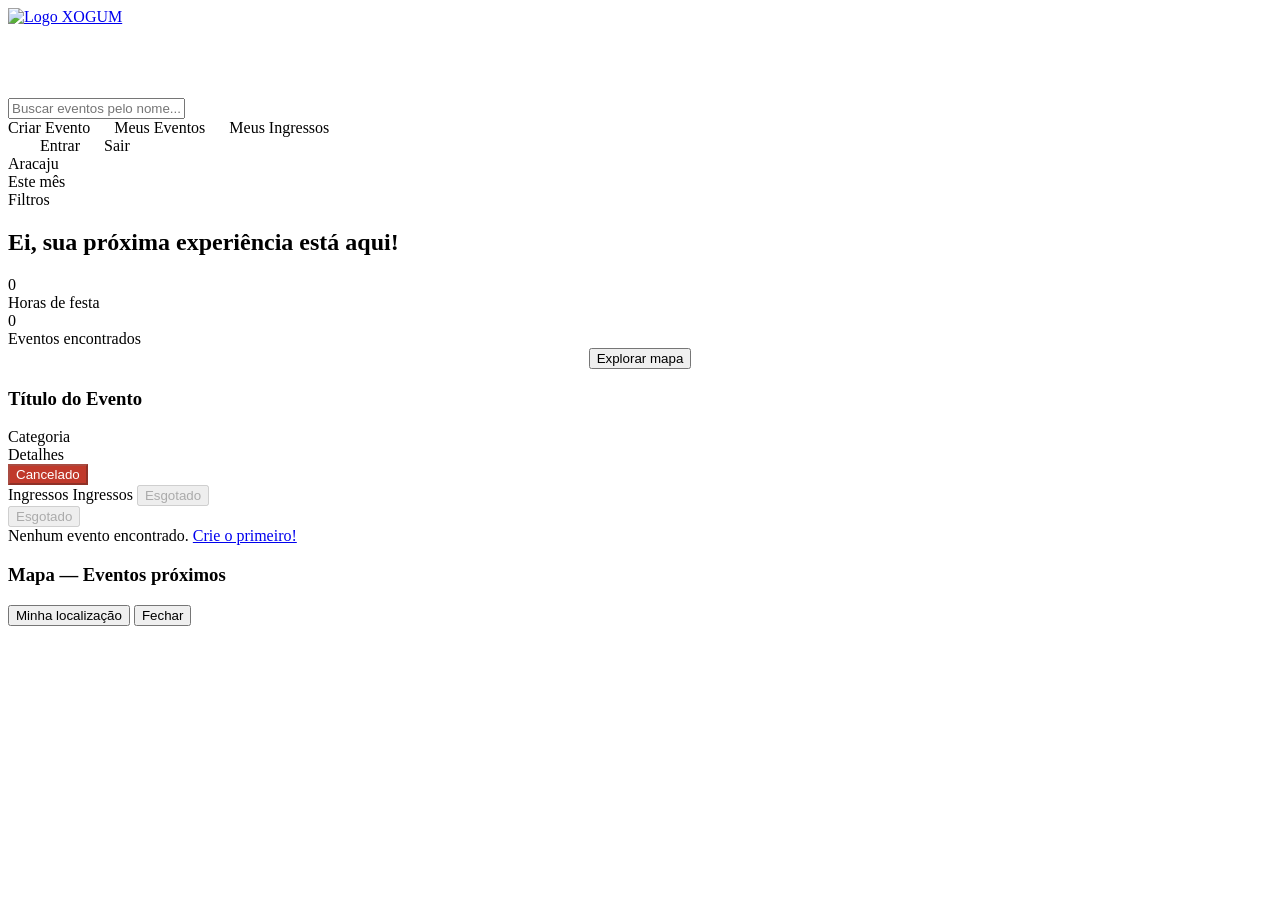
<file: site-de-eventos/src/main/resources/templates/index.html>
<!doctype html>
<html lang="pt-BR" xmlns:th="http://www.thymeleaf.org">

<head>
    <meta charset="utf-8" />
    <meta name="viewport" content="width=device-width, initial-scale=1" />
    <title>Plataforma de Eventos</title>
    <link rel="preconnect" href="https://fonts.googleapis.com">
    <link rel="preconnect" href="https://fonts.gstatic.com" crossorigin>
    <link href="https://fonts.googleapis.com/css2?family=Montserrat:wght@400;600;800&display=swap" rel="stylesheet">
    <link rel="stylesheet" th:href="@{/css/style.css}">
</head>

<body>
    <div class="container">
        <header>
            <div class="brand">
                <a href="/"><img th:src="@{/images/logo.png}" alt="Logo XOGUM"
                        style="height: 90px; display: block;"></a>
            </div>

            <div class="search-container" style="flex-grow: 1;">
                <form action="/" method="GET" class="search">
                    <input id="searchInput" name="q" placeholder="Buscar eventos pelo nome..." autocomplete="off" />
                </form>
            </div>

            <nav class="header-nav" style="display: flex; gap: 1.5rem; align-items: center; white-space: nowrap;">
                <a th:if="${session.usuarioLogado instanceof T(io.github.site_de_eventos.sitedeeventos.model.Organizador)}"
                    href="/eventos/novo" style="color: var(--white); text-decoration: none;">Criar Evento</a>

                <a th:if="${session.usuarioLogado instanceof T(io.github.site_de_eventos.sitedeeventos.model.Organizador)}"
                    href="/meus-eventos-organizados" style="color: var(--white); text-decoration: none;">Meus
                    Eventos</a>

                <a th:if="${session.usuarioLogado != null}" href="/meus-eventos"
                    style="color: var(--white); text-decoration: none;">Meus Ingressos</a>
            </nav>

            <div style="display: flex; align-items: center; gap: 1.5rem; margin-left: 2rem;">
                <div th:if="${session.usuarioLogado == null}">
                    <a href="/login" style="color: var(--white); text-decoration: none;">Entrar</a>
                </div>
                <div th:if="${session.usuarioLogado != null}" style="display: flex; align-items: center; gap: 1.5rem;">
                    <a href="/logout" style="color: var(--white); text-decoration: none;">Sair</a>
                    <div class="profile" th:text="${#strings.substring(session.usuarioLogado.nome, 0, 1)}"></div>
                </div>
            </div>
        </header>
        <div class="controls">
            <div class="chip" id="cityChip">Aracaju</div>
            <div class="chip" id="dateChip">Este mês</div>
            <div class="chip" id="filterChip">Filtros</div>
        </div>

        <section class="hero">
            <div class="left">
                <h2 th:text="|Ei, ${#strings.arraySplit(nomeUsuario, ' ')[0]}, sua próxima experiência está aqui!|">Ei,
                    sua próxima experiência está
                    aqui!</h2>
                <div class="stats">
                    <div class="stat">
                        <div class="big">0</div>
                        <div class="small">Horas de festa</div>
                    </div>
                    <div class="stat">
                        <div class="big" id="eventsCount" th:text="${eventos.size()}">0</div>
                        <div class="small">Eventos encontrados</div>
                    </div>
                </div>
            </div>
            <div class="right" style="min-width:120px;display:flex;align-items:center;justify-content:center">
                <a href="/mapa" style="color: var(--white); text-decoration: none;"><button id="mapBtn"
                        class="btn-accent">Explorar mapa</button></a>
            </div>
        </section>

        <main>
            <div id="events" class="events">
                <div class="card" th:each="evento : ${eventos}">
                    <div class="thumb"
                        th:style="'background-image: url(' + (${evento.imageUrl != null and not #strings.isEmpty(evento.imageUrl)} ? ${evento.imageUrl} : 'https://source.unsplash.com/random/400x200/?party,concert') + ');'">
                    </div>
                    <div class="body">
                        <h3 th:text="${evento.nomeEvento}">Título do Evento</h3>
                        <div class="meta">
                            <span th:text="'📅 ' + ${#temporals.format(evento.dataEvento, 'dd MMM, HH:mm')}"></span>
                            <span th:text="'📍 ' + ${evento.local}"></span>
                        </div>
                        <div class="tags">
                            <div class="tag" th:text="${evento.categoria}">Categoria</div>
                        </div>
                        <div class="card-actions">
                            <a th:href="@{/evento/{id}(id=${evento.idEvento})}" class="btn-muted"
                                style="text-decoration: none;">Detalhes</a>

                            <th:block th:switch="${evento.status}">
                                <div th:case="'CANCELADO'">
                                    <button class="btn-muted" disabled
                                        style="cursor: not-allowed; background-color: #c0392b; color: white;">Cancelado</button>
                                </div>

                                <div th:case="'ATIVO'">
                                    <th:block th:if="${evento.ingressosDisponiveis > 0}">
                                        <a th:if="${session.usuarioLogado != null}"
                                           th:href="@{/pedidos/evento/{id}(id=${evento.idEvento})}"
                                           class="btn-accent" style="text-decoration: none;">Ingressos</a>
                                
                                        <a th:if="${session.usuarioLogado == null}"
                                           th:href="@{/login}"
                                           class="btn-accent" style="text-decoration: none;">Ingressos</a>
                                    </th:block>
                                    
                                    <button th:if="${evento.ingressosDisponiveis <= 0}" class="btn-muted" disabled style="cursor: not-allowed;">Esgotado</button>
                                </div>
                            </th:block>
                        </div>
                        <div th:if="${evento.ingressosDisponiveis <= 0}">
                            <button class="btn-muted" disabled style="cursor: not-allowed;">Esgotado</button>
                        </div>
                    </div>
                </div>
            </div>
            <div class="empty-card" th:if="${eventos.isEmpty()}">
                Nenhum evento encontrado. <a href="/eventos/novo">Crie o primeiro!</a>
            </div>
    </div>
    </main>
    </div>

    <div id="mapModal" class="modal" aria-hidden="true">
        <div class="sheet map-sheet" role="dialog">
            <div class="map-header">
                <h3>Mapa — Eventos próximos</h3>
                <div>
                    <button id="locateBtn" class="btn-muted">Minha localização</button>
                    <button id="closeMap" class="btn-muted">Fechar</button>
                </div>
            </div>
            <div id="map" class="map"></div>
        </div>
    </div>
</body>


</html>
</file>
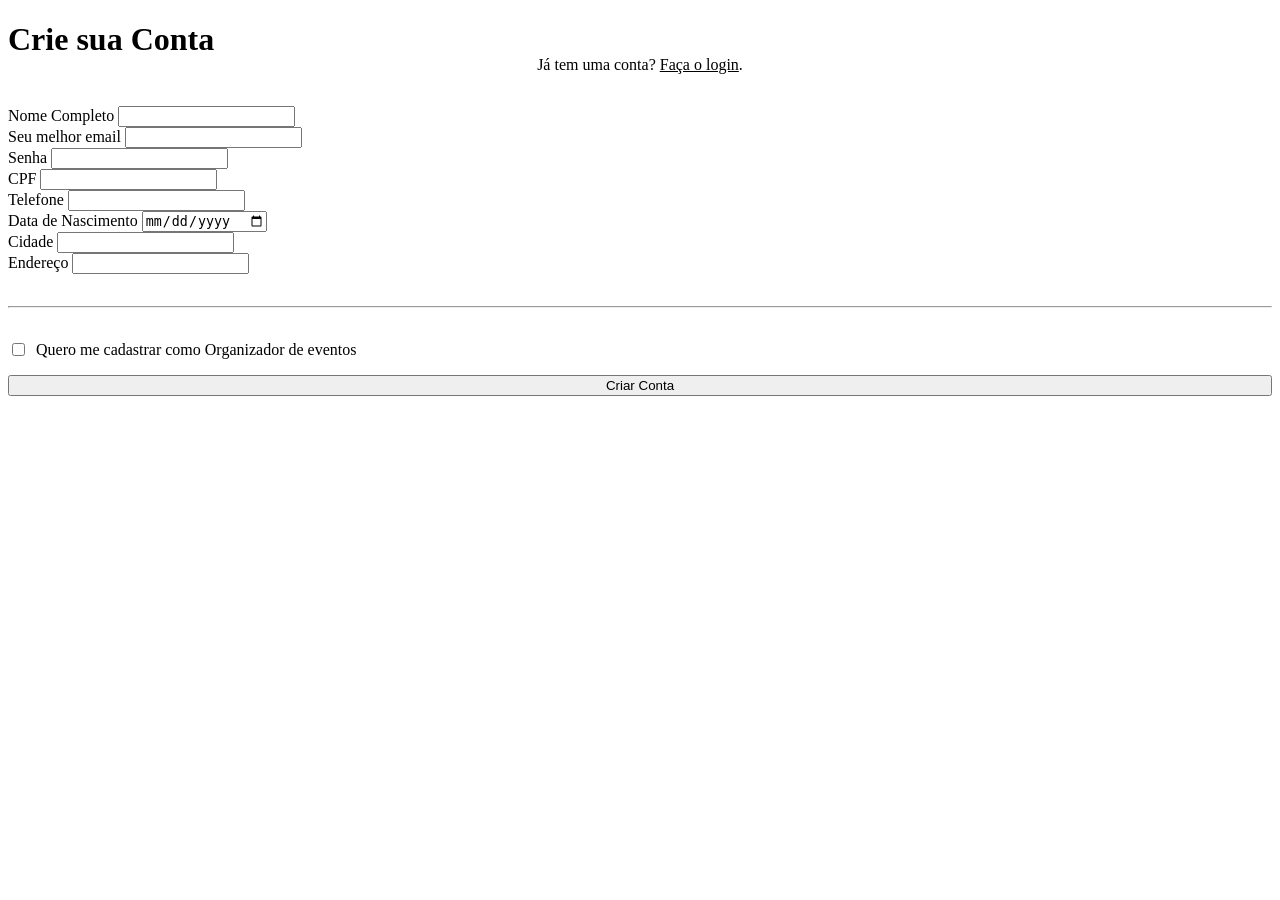
<file: site-de-eventos/src/main/resources/templates/cadastro.html>
<!DOCTYPE html>
<html lang="pt-BR" xmlns:th="http://www.thymeleaf.org">

<head>
    <meta charset="UTF-8">
    <title>Cadastre-se</title>
    <link rel="stylesheet" th:href="@{/css/style.css}">
</head>

<body>
    <div class="form-page-container">
        <h1>Crie sua Conta</h1>
        <p class="muted" style="text-align: center; margin-top: -1.5rem; margin-bottom: 2rem;">
            Já tem uma conta? <a href="/login" style="color: var(--accent);">Faça o login</a>.
        </p>

        <div th:if="${erro}" style="color: #e74c3c; text-align: center; margin-bottom: 1rem;" th:text="${erro}"></div>

        <form action="/cadastro" method="POST">
            <div class="form-group">
                <label for="nome">Nome Completo</label>
                <input type="text" id="nome" name="nome" required minlength="3">
            </div>
            <div class="form-group">
                <label for="email">Seu melhor email</label>
                <input type="email" id="email" name="email" required>
            </div>
            <div class="form-group">
                <label for="senha">Senha</label>
                <input type="password" id="senha" name="senha" required minlength="6">
            </div>
            <div class="form-group">
                <label for="cpf">CPF</label>
                <input type="text" id="cpf" name="cpf" pattern="\d{3}\.\d{3}\.\d{3}-\d{2}" title="Digite um CPF no formato: XXX.XXX.XXX-XX">
            </div>
            <div class="form-group">
                <label for="telefone">Telefone</label>
                 <input type="tel" id="telefone" name="telefone" title="Digite um telefone no formato: (XX) XXXXX-XXXX">
            </div>
            <div class="form-group">
                <label for="dataNascimento">Data de Nascimento</label>
                <input type="date" id="dataNascimento" name="dataNascimento" th:max="${dataMaxima}">
            </div>
            <div class="form-group">
                <label for="cidade">Cidade</label>
                <input type="text" id="cidade" name="cidade">
            </div>
            <div class="form-group">
                <label for="endereco">Endereço</label>
                <input type="text" id="endereco" name="endereco">
            </div>

            <hr style="border-color: var(--border); margin: 2rem 0;">

            <div class="form-group" style="display: flex; align-items: center; gap: 0.5rem;">
                <input type="checkbox" id="isOrganizador" name="isOrganizador" value="true" style="width: auto;"
                    onchange="toggleOrganizadorFields()">
                <label for="isOrganizador" style="margin: 0;">Quero me cadastrar como Organizador de eventos</label>
            </div>

            <div id="organizadorFields" style="display: none;">
                <div class="form-group">
                    <label for="cnpj">CNPJ</label>
                    <input type="text" id="cnpj" name="cnpj" pattern="\d{2}\.\d{3}\.\d{3}/\d{4}-\d{2}" title="Digite um CNPJ no formato: XX.XXX.XXX/XXXX-XX">
                </div>
                <div class="form-group">
                    <label for="contaBancaria">Conta Bancária (para recebimento)</label>
                    <input type="text" id="contaBancaria" name="contaBancaria">
                </div>
            </div>

            <button type="submit" class="btn-accent" style="width:100%; margin-top: 1rem;">
                Criar Conta
            </button>
        </form>
    </div>

    <script>
        function toggleOrganizadorFields() {
            const checkbox = document.getElementById('isOrganizador');
            const organizadorFields = document.getElementById('organizadorFields');
            const cnpjInput = document.getElementById('cnpj');
            const contaBancariaInput = document.getElementById('contaBancaria');

            if (checkbox.checked) {
                organizadorFields.style.display = 'block';
                cnpjInput.required = true;
                contaBancariaInput.required = true;
            } else {
                organizadorFields.style.display = 'none';
                cnpjInput.required = false;
                contaBancariaInput.required = false;
                cnpjInput.value = '';
                contaBancariaInput.value = '';
            }
        }
    </script>
</body>

</html>
</file>
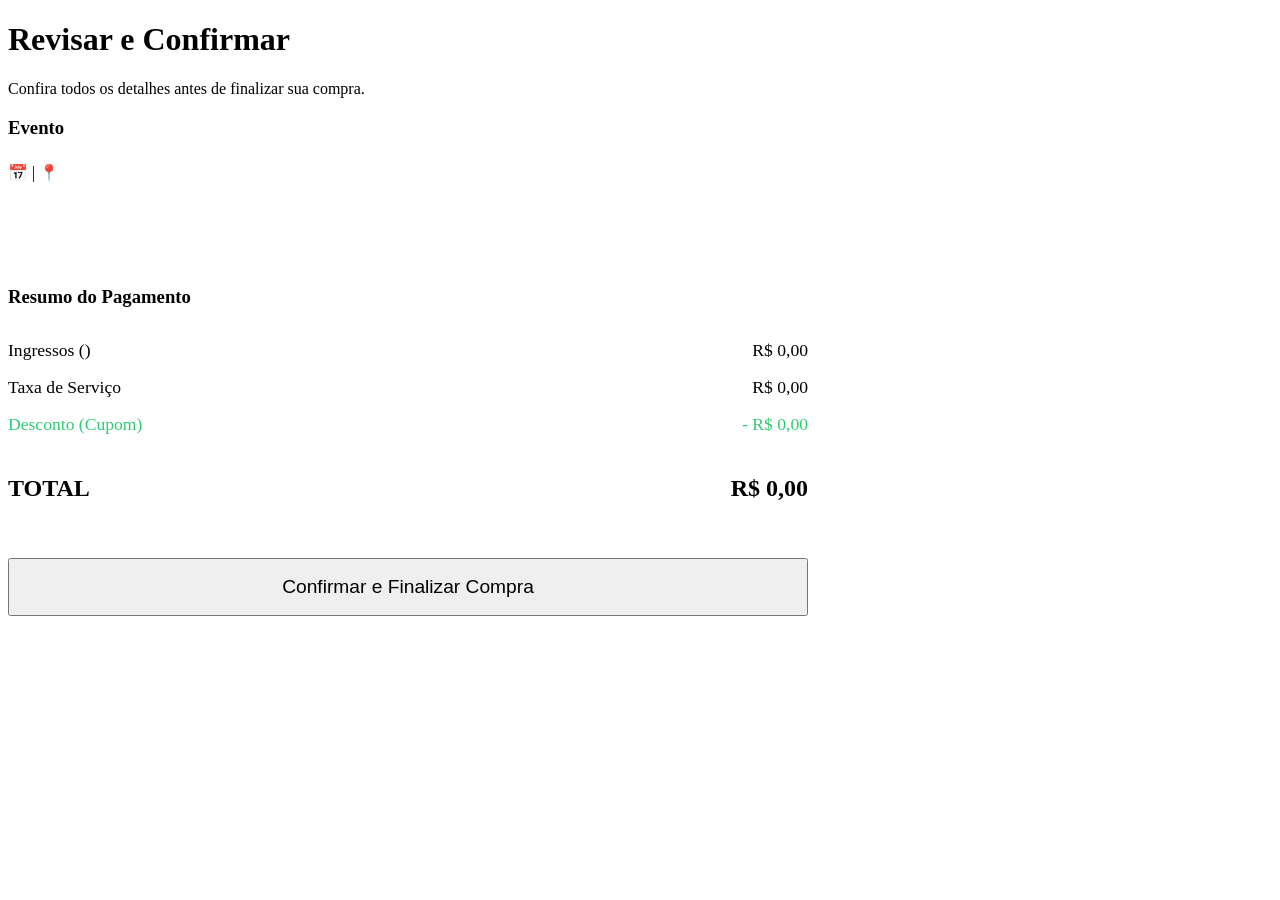
<file: site-de-eventos/src/main/resources/templates/confirmacao-pedido.html>
<!DOCTYPE html>
<html lang="pt-BR" xmlns:th="http://www.thymeleaf.org">
<head>
    <meta charset="UTF-8">
    <title>Revisar e Confirmar Compra</title>
    <link rel="stylesheet" th:href="@{/css/style.css}">
    <style>
        .resumo-bloco { margin-bottom: 2rem; }
        .resumo-bloco h3 { border-bottom: 2px solid var(--accent); padding-bottom: 0.5rem; margin-bottom: 1rem; }
        .resumo-linha { display: flex; justify-content: space-between; padding: 0.5rem 0; font-size: 1.1em; }
        .resumo-total { font-size: 1.5em; font-weight: bold; border-top: 1px solid var(--border); margin-top: 1rem; padding-top: 1rem;}
    </style>
</head>
<body>
    <div class="form-page-container" style="max-width: 800px;">
        <h1>Revisar e Confirmar</h1>
        <p class="muted">Confira todos os detalhes antes de finalizar sua compra.</p>

        <form action="/pedidos/finalizar" method="POST">
            
            <div class="resumo-bloco">
                <h3>Evento</h3>
				<p class="muted">
				    <span>📅 </span>
				    
				    <span th:if="${evento.dataEvento != null}" 
				          th:text="${#temporals.format(evento.dataEvento, 'dd/MM/yyyy, HH:mm')} + 'h'"></span>
				    
				    <span> | 📍 </span>
				    
				    <span th:if="${evento.local != null}" th:text="${evento.local}"></span>
				</p>
            </div>

            <div class="resumo-bloco">
                <h3 th:text="|Participantes (${quantidade})|"></h3>
                <div th:each="p : ${participantes}" style="border-bottom: 1px solid var(--border); padding: 0.5rem 0;">
                    <p th:text="${p.nome}" style="margin: 0;"></p>
                    <p th:text="${p.email}" class="muted" style="margin: 0; font-size: 0.9em;"></p>
                </div>
            </div>

            <div class="resumo-bloco">
                <h3>Resumo do Pagamento</h3>
                <div class="resumo-linha">
                    <span>Ingressos (<span th:text="${quantidade}"></span>)</span>
                    <span th:text="${#numbers.formatCurrency(valorIngressos)}">R$ 0,00</span>
                </div>
                <div class="resumo-linha">
                    <span>Taxa de Serviço</span>
                    <span th:text="${#numbers.formatCurrency(valorTaxa)}">R$ 0,00</span>
                </div>
                <div th:if="${descontoAplicado > 0}" class="resumo-linha" style="color: #2ecc71;">
                    <span>Desconto (Cupom)</span>
                    <span th:text="|- ${#numbers.formatCurrency(descontoAplicado)}|">- R$ 0,00</span>
                </div>
                <div class="resumo-linha resumo-total">
                    <span>TOTAL</span>
                    <span th:text="${#numbers.formatCurrency(valorTotal)}">R$ 0,00</span>
                </div>
            </div>

            <input type="hidden" name="eventoId" th:value="${evento.idEvento}" />
            <input type="hidden" name="cupomCode" th:value="${cupomCode}" />
            <div th:each="p : ${participantes}">
                <input type="hidden" name="nomeParticipante" th:value="${p.nome}" />
                <input type="hidden" name="emailParticipante" th:value="${p.email}" />
            </div>

            <button type="submit" class="btn-accent" style="width:100%; margin-top: 1rem; font-size: 1.2em; padding: 1rem;">
                Confirmar e Finalizar Compra
            </button>
        </form>
    </div>
</body>
</html>
</file>
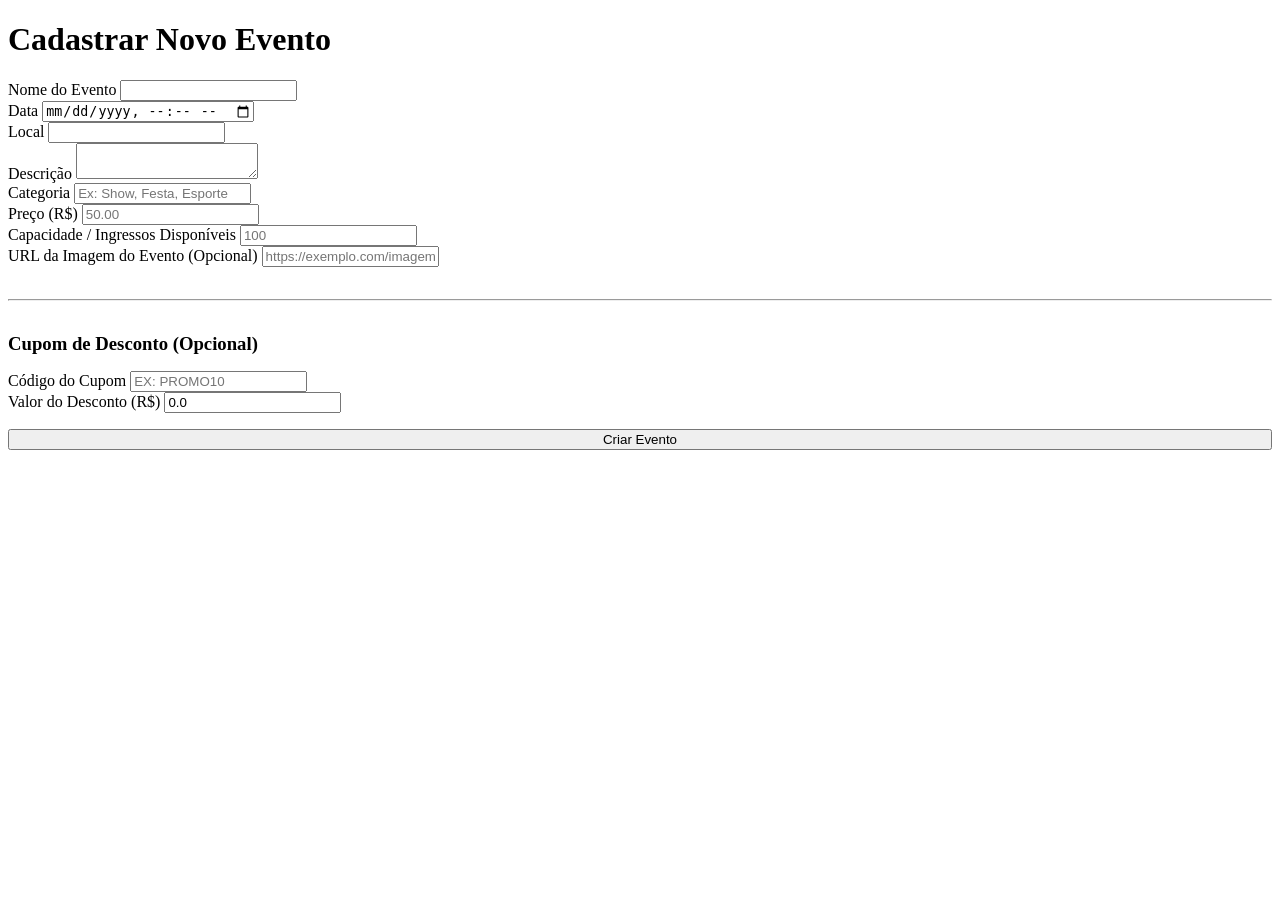
<file: site-de-eventos/src/main/resources/templates/criar-evento.html>
<!DOCTYPE html>
<html lang="pt-BR" xmlns:th="http://www.thymeleaf.org">

<head>
    <meta charset="UTF-8">
    <title>Criar Novo Evento</title>
    <link rel="stylesheet" th:href="@{/css/style.css}">
</head>

<body>
    <div class="form-page-container">
        <h1>Cadastrar Novo Evento</h1>
            <div th:if="${erro}" style="color: #e74c3c; text-align: center; margin-bottom: 1rem;" th:text="${erro}"></div>
            <div th:if="${sucesso}" style="color: #2ecc71; text-align: center; margin-bottom: 1rem;" th:text="${sucesso}"></div>
        <form action="/eventos" method="POST">
            <div class="form-group">
                <label for="nomeEvento">Nome do Evento</label>
                <input type="text" id="nomeEvento" name="nomeEvento" required th:value="${nomeEvento_old}">
            </div>
            <div class="form-group">
                <label for="dataEvento">Data</label>
                <input type="datetime-local" id="dataEvento" name="dataEvento" required th:value="${dataEvento_old}">
            </div>
            <div class="form-group">
                <label for="local">Local</label>
                <input type="text" id="local" name="local" required th:value="${local_old}">
            </div>
            <div class="form-group">
                <label for="descricao">Descrição</label>
                <textarea id="descricao" name="descricao" th:value="${descricao_old}"></textarea>
            </div>
            <div class="form-group">
                <label for="categoria">Categoria</label>
                <input type="text" id="categoria" name="categoria" placeholder="Ex: Show, Festa, Esporte" required th:value="${categoria_old}">
            </div>
            <div class="form-group">
                <label for="preco">Preço (R$)</label>
                <input type="number" id="preco" name="preco" min="0" step="0.01" placeholder="50.00" required th:value="${preco_old}">
            </div>
            <div class="form-group">
                <label for="capacidade">Capacidade / Ingressos Disponíveis</label>
                <input type="number" id="capacidade" name="capacidade" min="1" placeholder="100" required th:value="${ingressosDisponiveis_old}">
            </div>
            <div class="form-group">
                <label for="imageUrl">URL da Imagem do Evento (Opcional)</label>
                <input type="url" id="imageUrl" name="imageUrl" placeholder="https://exemplo.com/imagem.jpg" th:value="${imagem_old}">
            </div>
            <hr style="border-color: var(--border); margin: 2rem 0;">
            <h3 style="margin-bottom: 1rem;">Cupom de Desconto (Opcional)</h3>

            <div class="form-group">
                <label for="cupomCode">Código do Cupom</label>
                <input type="text" id="cupomCode" name="cupomCode" placeholder="EX: PROMO10">
            </div>
            <div class="form-group">
                <label for="cupomDiscountValue">Valor do Desconto (R$)</label>
                <input type="number" id="cupomDiscountValue" name="cupomDiscountValue" min="0" step="0.01" value="0.0">
            </div>

            <button type="submit" class="btn-accent" style="width:100%; margin-top: 1rem;">Criar Evento
            </button>
        </form>
    </div>
</body>

</html>
</file>
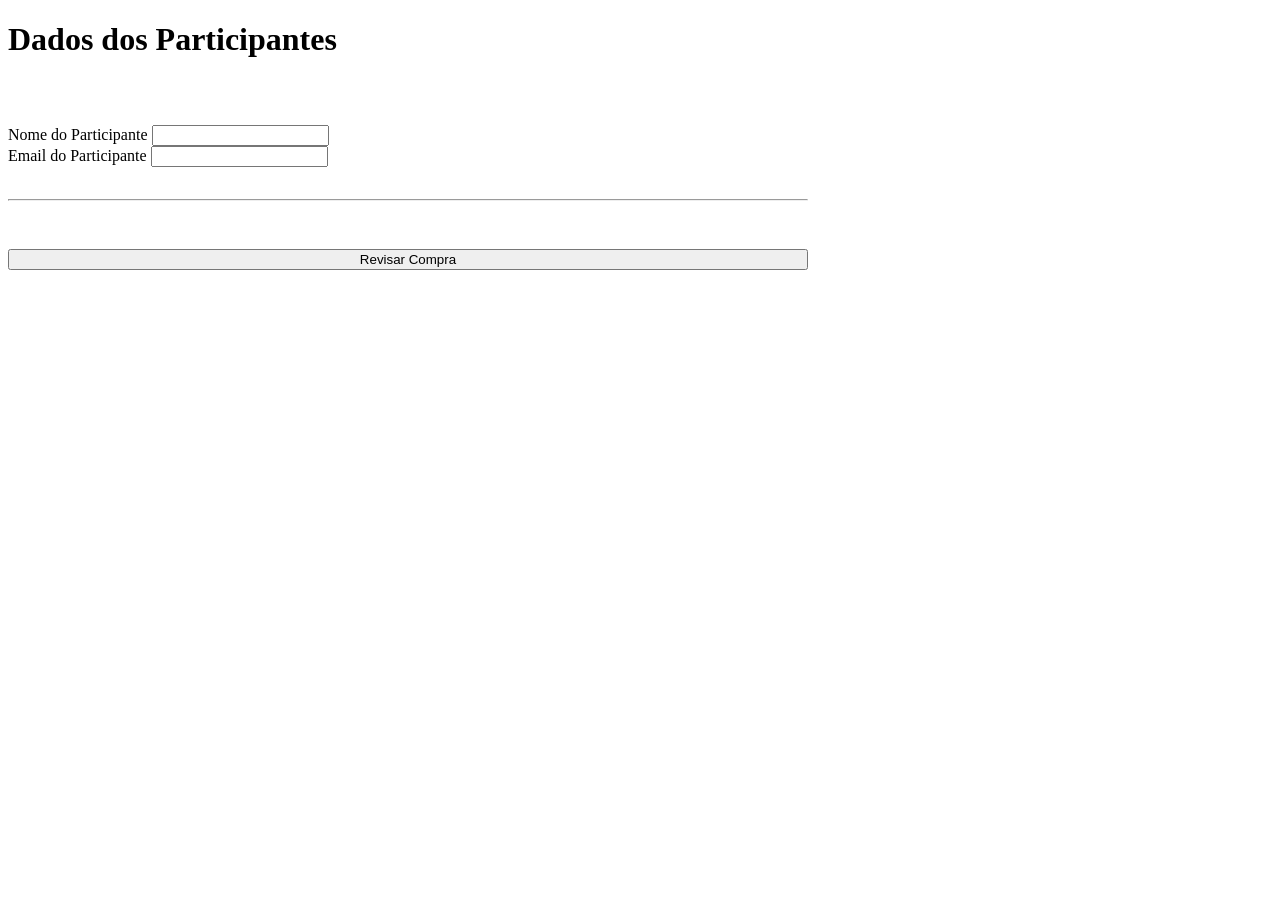
<file: site-de-eventos/src/main/resources/templates/dados-participantes.html>
<!DOCTYPE html>
<html lang="pt-BR" xmlns:th="http://www.thymeleaf.org">
<head>
    <meta charset="UTF-8">
    <title>Dados dos Participantes</title>
    <link rel="stylesheet" th:href="@{/css/style.css}">
</head>
<body>
    <div class="form-page-container" style="max-width: 800px;">
        <h1>Dados dos Participantes</h1>
        <p class="muted" th:text="|Preencha as informações para os ${quantidade} ingressos do evento '${evento.nomeEvento}'.|"></p>

        <form action="/pedidos/confirmar" method="POST">
            <input type="hidden" name="eventoId" th:value="${evento.idEvento}" />
			<input type="hidden" name="cupomCode" th:value="${cupomCode}" />
			
			
            <div th:each="i : ${#numbers.sequence(1, quantidade)}">
                <h3 th:text="|Ingresso ${i}|" style="border-bottom: 2px solid var(--accent); padding-bottom: 0.5rem; margin-top: 2.5rem;"></h3>
                <div class="form-group">
                    <label th:for="|nomeParticipante${i}|">Nome do Participante</label>
                    <input type="text" th:id="|nomeParticipante${i}|" name="nomeParticipante" required>
                </div>
                <div class="form-group">
                    <label th:for="|emailParticipante${i}|">Email do Participante</label>
                    <input type="email" th:id="|emailParticipante${i}|" name="emailParticipante" required>
                </div>
            </div>

            <hr style="border-color: var(--border); margin: 2rem 0;">

			<button type="submit" class="btn-accent" style="width:100%; margin-top: 1rem;">
			    Revisar Compra </button>
        </form>
    </div>
</body>
</html>
</file>
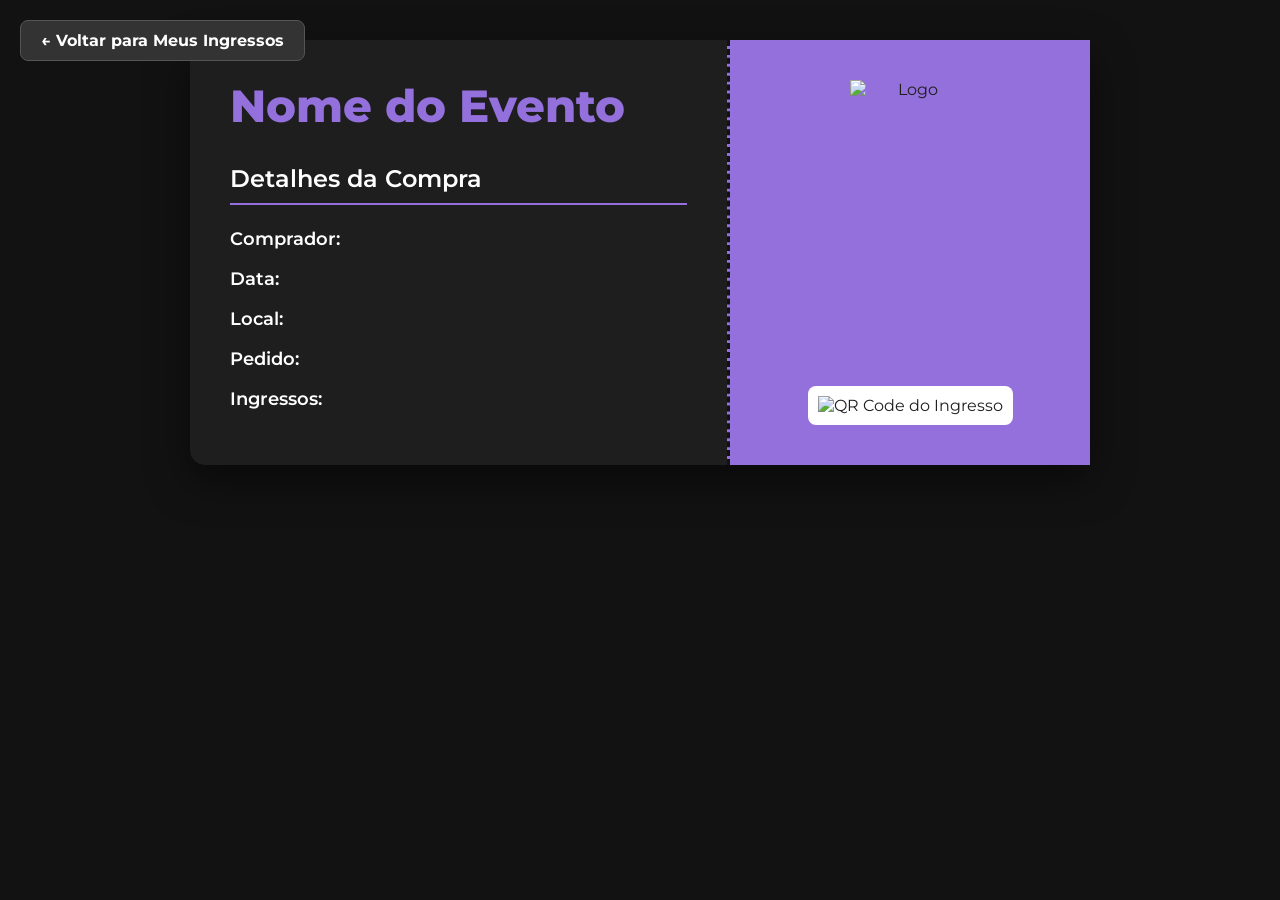
<file: site-de-eventos/src/main/resources/templates/ingresso.html>
<!DOCTYPE html>
<html lang="pt-BR" xmlns:th="http://www.thymeleaf.org">
<head>
    <meta charset="UTF-8">
    <title th:text="'Ingresso - ' + ${evento.nomeEvento}">Ingresso</title>
    <style>
        @import url('https://fonts.googleapis.com/css2?family=Montserrat:wght@400;600;800&display=swap');

        @media print {
            body { -webkit-print-color-adjust: exact; background: #fff; padding: 0; margin: 0; }
            .ticket-container { box-shadow: none; margin: 0; border: 2px solid #ccc; }
            .no-print { display: none !important; }
        }

        body {
            font-family: 'Montserrat', sans-serif;
            background-color: #121212;
            display: flex;
            justify-content: center;
            align-items: center;
            padding: 40px;
            color: #fff;
            margin: 0;
        }

        .back-button {
            position: fixed;
            top: 20px;
            left: 20px;
            z-index: 999;
            padding: 10px 20px;
            background-color: #333;
            color: #fff;
            border: 1px solid #555;
            border-radius: 8px;
            cursor: pointer;
            font-size: 1em;
            font-weight: bold;
            font-family: 'Montserrat', sans-serif;
            transition: all 0.2s ease;
        }

        .back-button:hover {
            background-color: #444;
            border-color: #777;
        }

        .ticket-container {
            width: 900px;
            background: #1e1e1e;
            border-radius: 15px;
            box-shadow: 0 15px 40px rgba(0,0,0,0.5);
            display: flex;
        }

        .ticket-main { padding: 40px; flex-grow: 1; }
        .ticket-stub { background-color: #9370DB; width: 280px; padding: 40px; display: flex; flex-direction: column; justify-content: space-between; align-items: center; border-left: 3px dashed #121212; text-align: center; color: #1e1e1e; }
        .header { margin-bottom: 30px; }
        .header .event-title { font-size: 2.8em; font-weight: 800; margin: 0; line-height: 1.2; color: #9370DB; }
        .details h3 { font-size: 1.5em; font-weight: 600; border-bottom: 2px solid #9370DB; padding-bottom: 10px; margin-bottom: 20px; }
        .details p { font-size: 1.1em; margin: 12px 0; line-height: 1.6; color: #ccc; }
        .details strong { font-weight: 600; color: #fff; display: inline-block; min-width: 130px; }
        .stub-logo { width: 120px; }
        .stub-info h4 { margin: 0; font-size: 1.1em; font-weight: 800; text-transform: uppercase; }
        .stub-info p { margin: 5px 0 0 0; font-size: 1em; }
        .qr-code img { background: white; padding: 10px; border-radius: 8px; margin-top: 20px; }

    </style>
</head>
<body>

    <button onclick="window.location.href='/meus-eventos'" class="back-button no-print">
        &larr; Voltar para Meus Ingressos
    </button>

    <div class="ticket-container">
        <div class="ticket-main">
            <div class="header">
                <h1 class="event-title" th:text="${evento.nomeEvento}">Nome do Evento</h1>
            </div>
            <div class="details">
                <h3>Detalhes da Compra</h3>
                <p><strong>Comprador:</strong> <span th:text="${usuario.nome}"></span></p>
                <p><strong>Data:</strong> <span th:text="${#temporals.format(evento.dataEvento, 'dd/MM/yyyy, HH:mm')} + 'h'"></span></p>
                <p><strong>Local:</strong> <span th:text="${evento.local}"></span></p>
                <p><strong>Pedido:</strong> <span th:text="'#' + ${pedido.idPedido}"></span></p>
                <p><strong>Ingressos:</strong> <span th:text="${pedido.quantidadeIngressos}"></span></p>
            </div>
        </div>
        <div class="ticket-stub">
            <img class="stub-logo" th:src="@{/images/logo.png}" alt="Logo">
            <div class="stub-info">
                <h4><span th:text="${evento.nomeEvento}"></span></h4>
                <p><span th:text="${#temporals.format(evento.dataEvento, 'dd MMM yyyy')}"></span></p>
                <p><span th:text="${usuario.nome}"></span></p>
            </div>
            <div class="qr-code">
                <img th:src="@{'https://api.qrserver.com/v1/create-qr-code/?size=150x150&data=Evento:'+${evento.idEvento}+'-Pedido:'+${pedido.idPedido}}"
                     alt="QR Code do Ingresso" />
            </div>
        </div>
    </div>

    <script class="no-print">
        window.onload = function() {
             window.print();
        }
    </script>
</body>
</html>
</file>
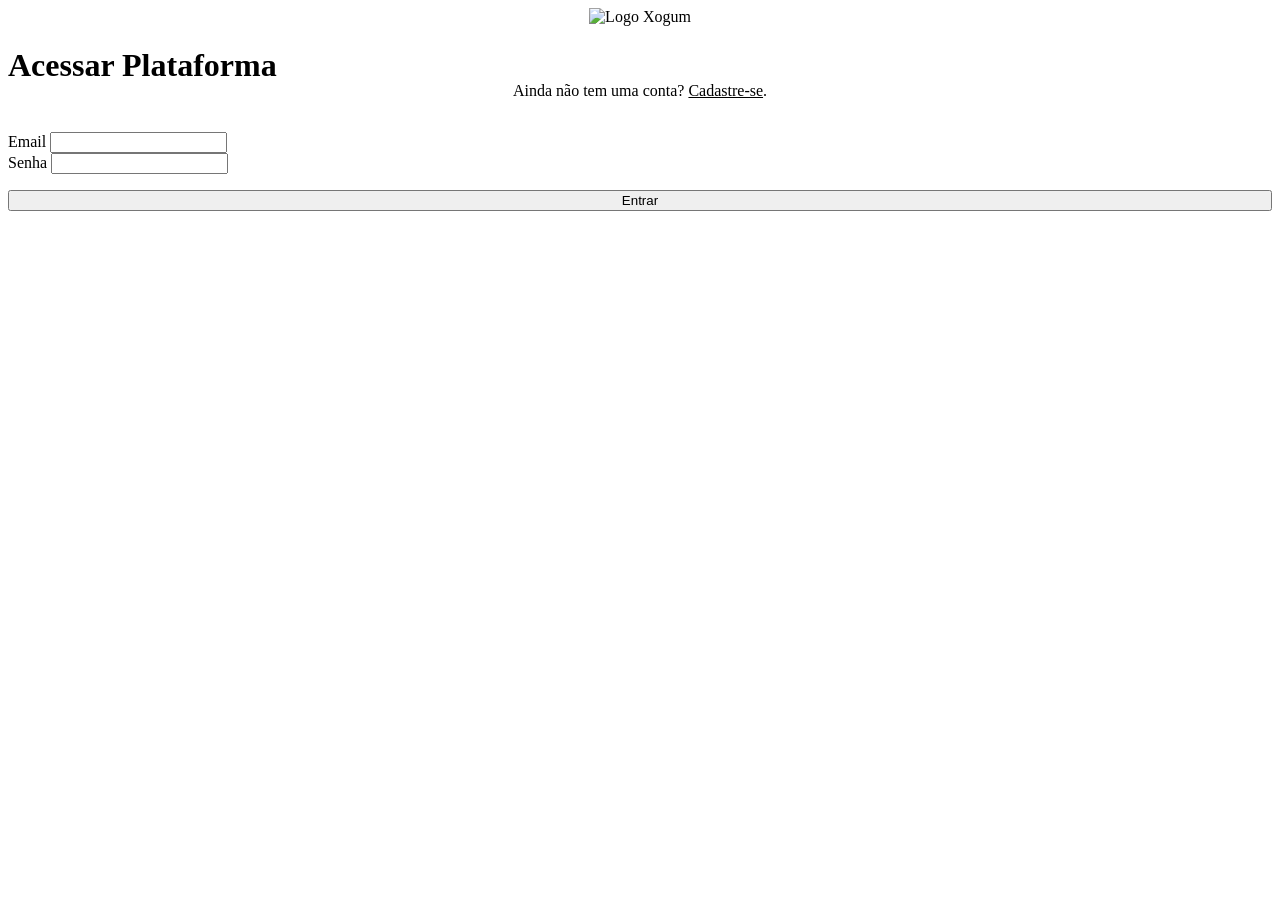
<file: site-de-eventos/src/main/resources/templates/login.html>
<!DOCTYPE html>
<html lang="pt-BR" xmlns:th="http://www.thymeleaf.org">
<head>
    <meta charset="UTF-8">
    <title>Login</title>
    <link rel="stylesheet" th:href="@{/css/style.css}">
</head>
<body>
    <div class="form-page-container">
        <div style="text-align: center; margin-bottom: 1rem;">
            <img th:src="@{/images/logo.png}" alt="Logo Xogum" style="height: 90px;">
        </div>
    <div class="form-page-container">
        <h1>Acessar Plataforma</h1>
        <p class="muted" style="text-align: center; margin-top: -1.5rem; margin-bottom: 2rem;">
            Ainda não tem uma conta? <a href="/cadastro" style="color: var(--accent);">Cadastre-se</a>.
        </p>
        
        <div th:if="${erro}" style="color: #e74c3c; text-align: center; margin-bottom: 1rem;" th:text="${erro}"></div>
        <div th:if="${sucesso}" style="color: #2ecc71; text-align: center; margin-bottom: 1rem;" th:text="${sucesso}"></div>

        <form action="/login" method="POST">
            <div class="form-group">
                <label for="email">Email</label>
                <input type="email" id="email" name="email" required>
            </div>
            <div class="form-group">
                <label for="senha">Senha</label>
                <input type="password" id="senha" name="senha" required>
            </div>
            <button type="submit" class="btn-accent" style="width:100%; margin-top: 1rem;">
                Entrar
            </button>
        </form>
    </div>
</body>
</html>
</file>
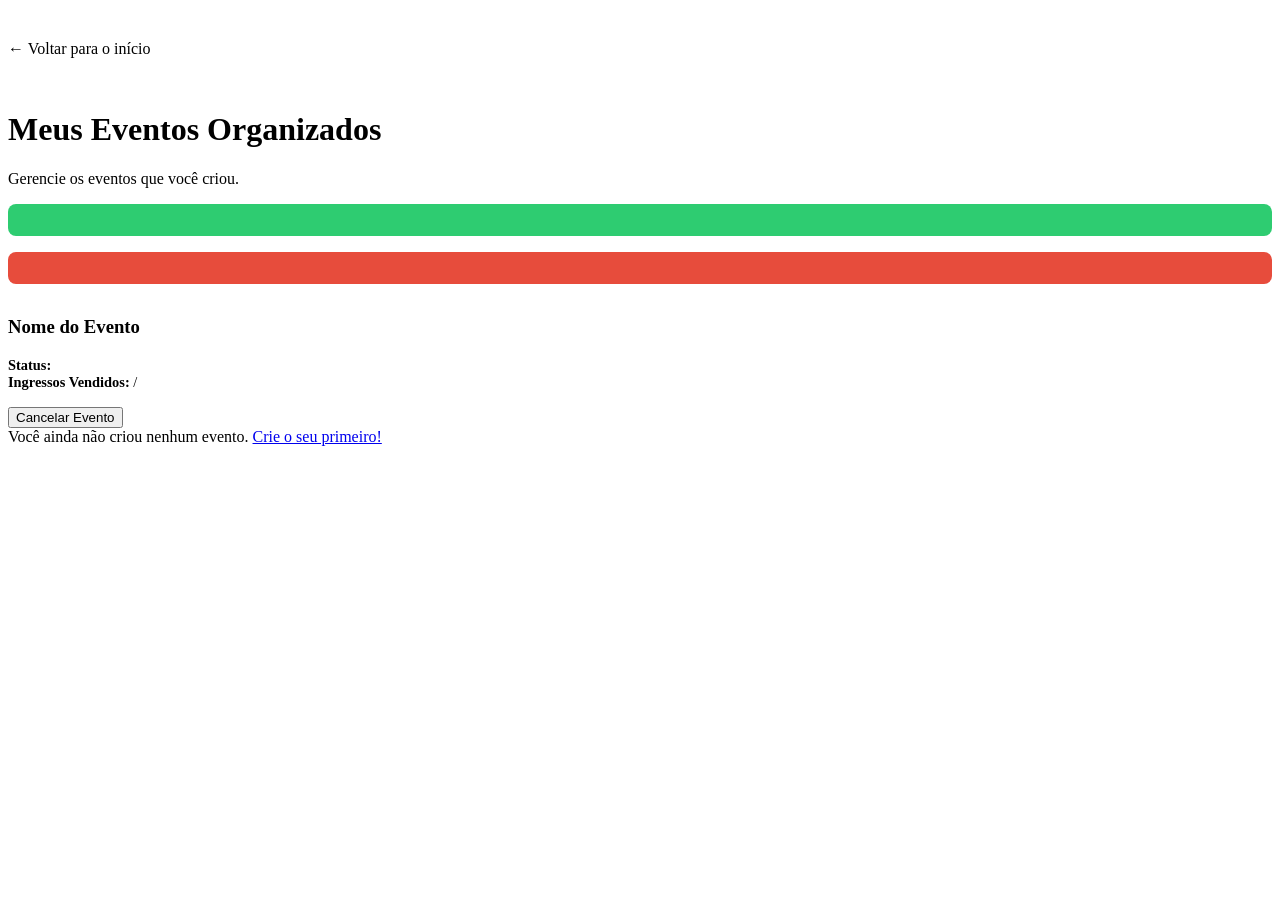
<file: site-de-eventos/src/main/resources/templates/meus-eventos-organizados.html>
<!DOCTYPE html>
<html lang="pt-BR" xmlns:th="http://www.thymeleaf.org">
<head>
    <meta charset="UTF-8">
    <title>Meus Eventos Organizados</title>
    <link rel="stylesheet" th:href="@{/css/style.css}">
</head>
<body>
    <div class="container" style="padding-top: 2rem;">
        <a href="/" style="text-decoration: none; color: var(--muted); margin-bottom: 2rem; display: inline-block;">&larr; Voltar para o início</a>
        <h1>Meus Eventos Organizados</h1>
        <p class="muted">Gerencie os eventos que você criou.</p>

        <div th:if="${sucesso}" class="alert-success" th:text="${sucesso}"
             style="background-color: #2ecc71; color: white; padding: 1rem; text-align: center; border-radius: 8px; margin: 1rem 0;">
        </div>
        <div th:if="${erro}" class="alert-danger" th:text="${erro}"
             style="background-color: #e74c3c; color: white; padding: 1rem; text-align: center; border-radius: 8px; margin: 1rem 0;">
        </div>

        <div class="events" style="margin-top: 2rem;">
            <div class="card" th:each="evento : ${eventosOrganizados}">
                <div class="body">
                    <h3 th:text="${evento.nomeEvento}">Nome do Evento</h3>
                    <div class="meta">
                        <span th:text="'📅 ' + ${#temporals.format(evento.dataEvento, 'dd MMM, HH:mm')}"></span>
                        <span th:text="'📍 ' + ${evento.local}"></span>
                    </div>
                    
                    <div class="pedido-info" style="margin-top: 1rem; font-size: 0.9rem;">
                        <div><strong>Status:</strong> 
                            <span th:text="${evento.status}" 
                                  th:classappend="${evento.status == 'CANCELADO'} ? 'tag-danger' : 'tag-success'"
                                  class="tag"
                                  th:style="${evento.status == 'CANCELADO'} ? 'background-color: #e74c3c;' : 'background-color: #2ecc71;'">
                            </span>
                        </div>
                        <div>
                            <strong>Ingressos Vendidos:</strong> 
                            <span th:text="${evento.capacidade - evento.ingressosDisponiveis}"></span> / <span th:text="${evento.capacidade}"></span>
                        </div>
                    </div>

                    <div class="card-actions" style="margin-top: 1rem;">
                        <form th:if="${evento.status != 'CANCELADO'}" 
                              th:action="@{/eventos/{id}/cancelar(id=${evento.idEvento})}" method="POST">
                            <button type="submit" class="btn-danger" 
                                    onclick="return confirm('Atenção: Cancelar este evento irá torná-lo indisponível para novas compras. Confirma?');">
                                Cancelar Evento
                            </button>
                        </form>
                    </div>
                </div>
            </div>

            <div class="empty-card" th:if="${eventosOrganizados == null || eventosOrganizados.isEmpty()}">
                Você ainda não criou nenhum evento. <a href="/eventos/novo">Crie o seu primeiro!</a>
            </div>
        </div>
    </div>
</body>
</html>
</file>
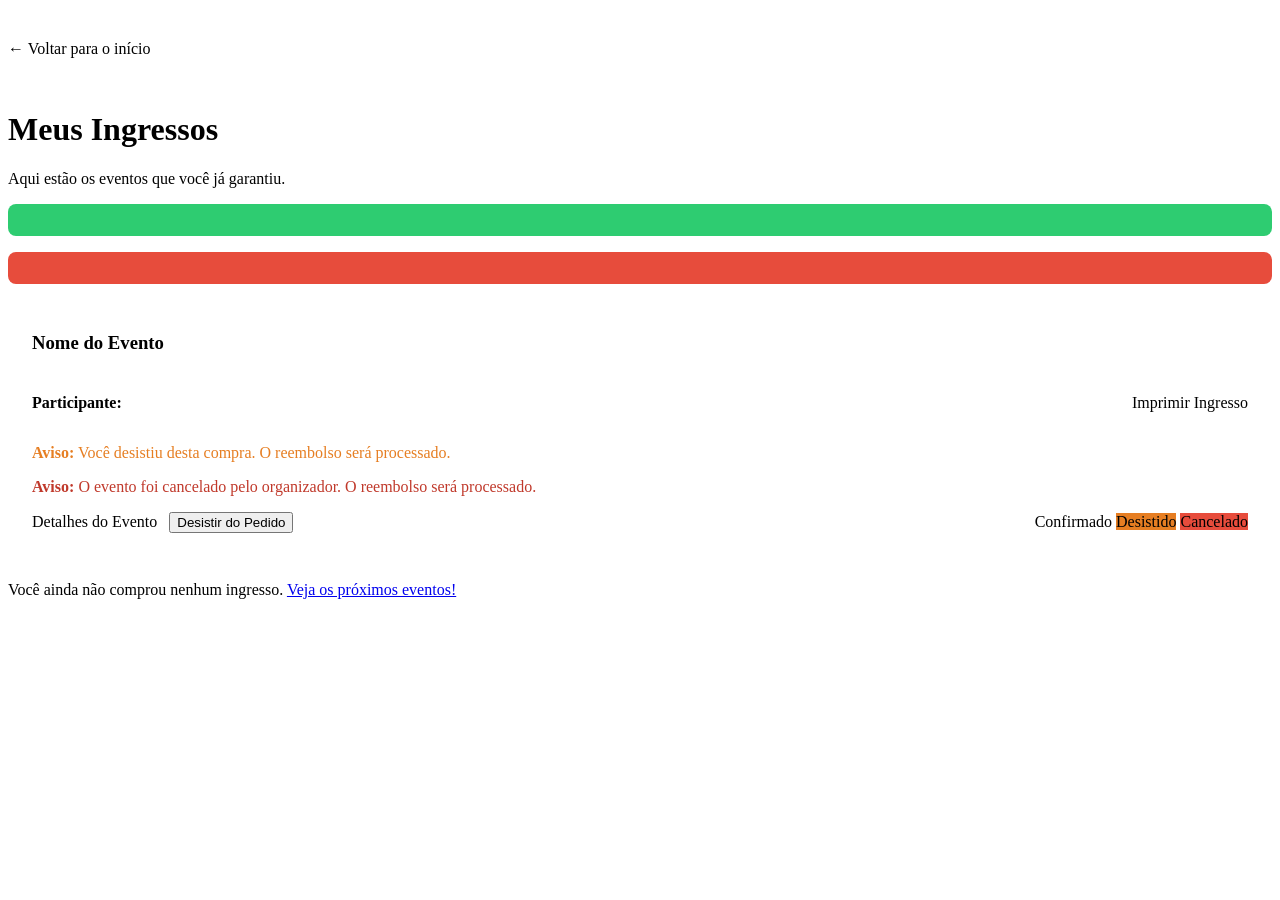
<file: site-de-eventos/src/main/resources/templates/meus-eventos.html>
<!DOCTYPE html>
<html lang="pt-BR" xmlns:th="http://www.thymeleaf.org">
<head>
    <meta charset="UTF-8">
    <title>Meus Ingressos</title>
    <link rel="stylesheet" th:href="@{/css/style.css}">
    <style>
        /* Estilos adicionais para a nova lista de ingressos */
        .card-header {
            padding: 1rem 1.5rem;
            background-color: var(--card-light);
            border-bottom: 1px solid var(--border);
            border-radius: var(--radius) var(--radius) 0 0;
        }
        .card-header h3 { margin: 0; }
        .ingresso-item {
            display: flex;
            justify-content: space-between;
            align-items: center;
            padding: 1rem 1.5rem;
            border-bottom: 1px solid var(--border);
        }
        .ingresso-item:last-child {
            border-bottom: none;
        }
        .card-footer {
            padding: 1rem 1.5rem;
            background-color: var(--card-light);
            border-top: 1px solid var(--border);
            border-radius: 0 0 var(--radius) var(--radius);
        }
        /* Novo estilo para dar destaque ao valor total */
        .valor-total {
            font-size: 1.1em;
            font-weight: 600;
            color: var(--white);
        }
    </style>
</head>
<body>
    <div class="container" style="padding-top: 2rem;">
        <a href="/" style="text-decoration: none; color: var(--muted); margin-bottom: 2rem; display: inline-block;">&larr; Voltar para o início</a>
        <h1>Meus Ingressos</h1>
        <p class="muted">Aqui estão os eventos que você já garantiu.</p>

        <div th:if="${sucesso}" class="alert-success" th:text="${sucesso}"
             style="background-color: #2ecc71; color: white; padding: 1rem; text-align: center; border-radius: 8px; margin: 1rem 0;">
        </div>
        <div th:if="${erro}" class="alert-danger" th:text="${erro}"
             style="background-color: #e74c3c; color: white; padding: 1rem; text-align: center; border-radius: 8px; margin: 1rem 0;">
        </div>

        <div class="events" style="margin-top: 2rem;">

            <div class="card" th:each="pedido : ${pedidos}" style="padding: 0; margin-bottom: 2rem;">
                
                <div class="card-header">
                    <h3 th:text="${pedido.evento.nomeEvento}">Nome do Evento</h3>
                    <div class="meta" style="font-size: 0.9em; margin-top: 0.5rem;">
                        <span th:text="'📅 ' + ${#temporals.format(pedido.evento.dataEvento, 'dd MMM, HH:mm')}"></span>
                        <span th:text="'| 📍 ' + ${pedido.evento.local}"></span>
                        <span th:text="'| Pedido #' + ${pedido.idPedido}"></span>
                    </div>
                </div>

                <div class="body" style="padding: 0;">
                    <div class="ingresso-item" th:each="ingresso : ${pedido.ingressos}">
                        <div>
                            <strong>Participante:</strong> <span th:text="${ingresso.nomeParticipante}"></span><br>
                            <small class="muted" th:text="${ingresso.emailParticipante}"></small>
                        </div>
                        <a th:if="${pedido.status == 'CONCLUIDO'}"
                           th:href="@{/ingressos/{ingressoId}/imprimir(ingressoId=${ingresso.idIncricao})}"
                           target="_blank" class="btn btn-primary">Imprimir Ingresso</a>
                    </div>
                </div>

                <div class="card-footer">
                     <div th:if="${pedido.status == 'CANCELADO_PELO_USUARIO'}" style="color: #e67e22; margin-bottom: 1rem;">
                        <strong>Aviso:</strong> Você desistiu desta compra. O reembolso será processado.
                    </div>
                    <div th:if="${pedido.status == 'CANCELADO_PELO_ORGANIZADOR'}" style="color: #c0392b; margin-bottom: 1rem;">
                        <strong>Aviso:</strong> O evento foi cancelado pelo organizador. O reembolso será processado.
                    </div>

                    <div class="card-actions" style="display: flex; align-items: center; gap: 0.75rem;">
                        <a th:href="@{/evento/{id}(id=${pedido.evento.idEvento})}" class="btn btn-neutral">Detalhes do Evento</a>

                        <form th:if="${pedido.status == 'CONCLUIDO'}" th:action="@{/pedidos/{pedidoId}/cancelar(pedidoId=${pedido.idPedido})}" method="POST" style="margin: 0;">
                            <button type="submit" class="btn btn-danger"
                                    onclick="return confirm('Atenção: Isso cancelará TODOS os ingressos deste pedido. Deseja continuar?');">
                                Desistir do Pedido
                            </button>
                        </form>
                        
                        <div class="valor-total" style="margin-left: auto; text-align: right; padding-right: 1rem;">
                             <span th:text="'Total: R$ ' + ${#numbers.formatDecimal(pedido.valorTotal, 1, 'POINT', 2, 'COMMA')}"></span>
                        </div>
                        
                        <div style="text-align: right;">
                            <th:block th:switch="${pedido.status}">
                                <span th:case="'CONCLUIDO'" class="tag" style="background-color: var(--accent);">Confirmado</span>
                                <span th:case="'CANCELADO_PELO_USUARIO'" class="tag" style="background-color: #e67e22;">Desistido</span>
                                <span th:case="'CANCELADO_PELO_ORGANIZADOR'" class="tag" style="background-color: #e74c3c;">Cancelado</span>
                            </th:block>
                        </div>
                    </div>
                </div>
            </div>

            <div class="empty-card" th:if="${pedidos == null || pedidos.isEmpty()}">
                Você ainda não comprou nenhum ingresso. <a href="/">Veja os próximos eventos!</a>
            </div>
        </div>
    </div>
</body>
</html>
</file>
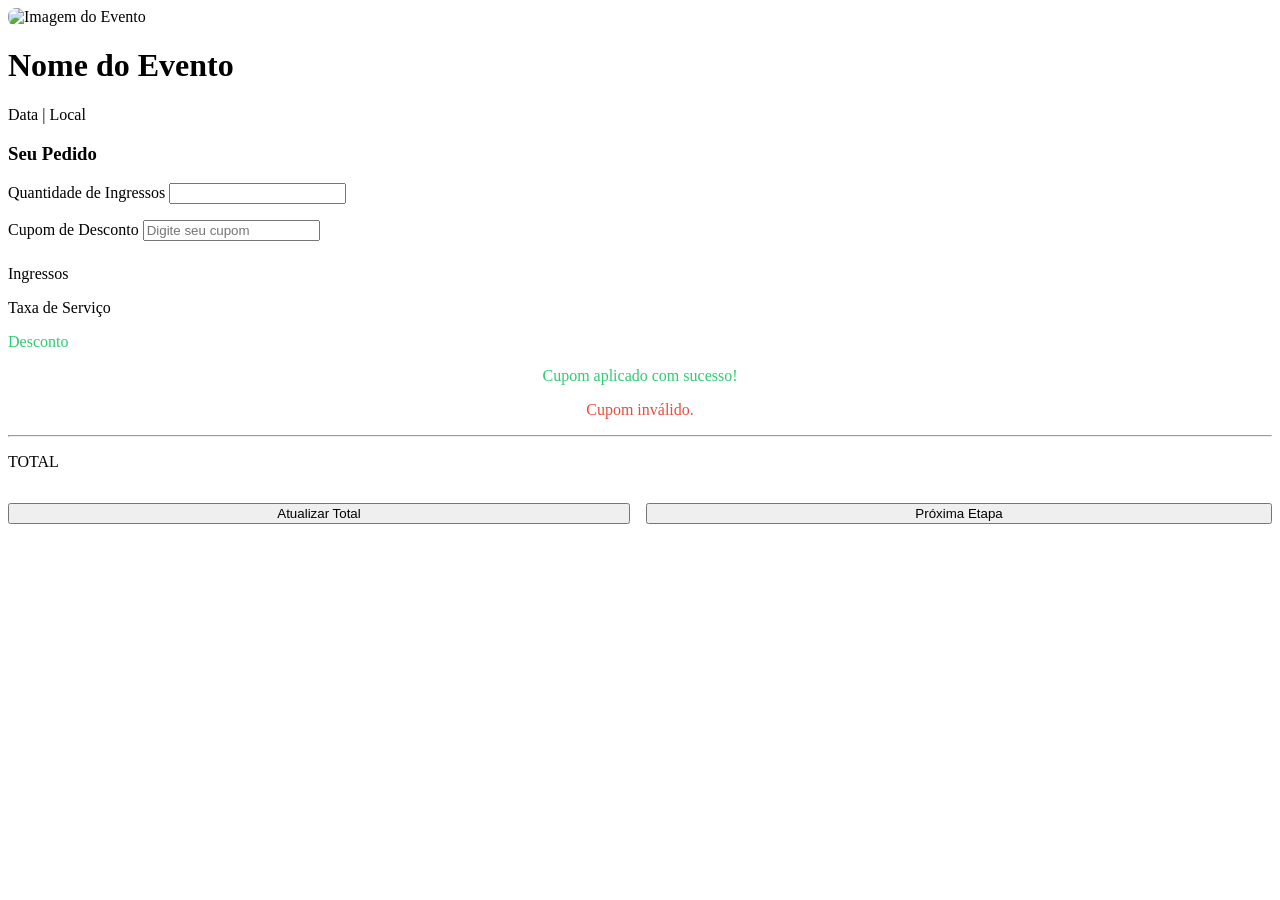
<file: site-de-eventos/src/main/resources/templates/pedido.html>
<!DOCTYPE html>
<html lang="pt-BR" xmlns:th="http://www.thymeleaf.org">
<head>
    <meta charset="UTF-8">
    <title>Comprar Ingressos</title>
    <link rel="stylesheet" th:href="@{/css/style.css}">
    <style>
        .botoes-acao { display: flex; gap: 1rem; margin-top: 2rem; }
        .botoes-acao button { flex-grow: 1; }
    </style>
</head>
<body>
<div class="pedido-container">
    <div class="evento-detalhe" th:if="${evento}">
        <img th:src="${evento.imageUrl != null ? evento.imageUrl : 'https://source.unsplash.com/random/800x400/?party,concert'}" alt="Imagem do Evento" style="width:100%; height:auto; border-radius: 8px;">
        <h1 th:text="${evento.nomeEvento}">Nome do Evento</h1>
        <p class="meta-info">
            <span th:text="${#temporals.format(evento.dataEvento, 'dd MMM yyyy')}">Data</span> |
            <span th:text="${evento.local}">Local</span>
        </p>
    </div>

    <div class="resumo-pedido">
        <h3>Seu Pedido</h3>

        <form id="form-pedido" method="POST">
            <input type="hidden" name="eventoId" th:value="${evento.idEvento}" />
            
            <div class="form-group">
                <label for="quantidade">Quantidade de Ingressos</label>
                <input type="number" id="quantidade" name="quantidade" min="1" 
                       th:max="${evento.ingressosDisponiveis}" required 
                       th:value="${quantidadeAtual}"> </div>
            
            <div class="form-group" style="margin-top: 1rem;">
                <label for="cupomCode">Cupom de Desconto</label>
                <input type="text" id="cupomCode" name="cupomCode" placeholder="Digite seu cupom"
                       th:value="${cupomAtual}"> </div>

            <div id="resumo-servidor" style="margin: 1.5rem 0;" th:if="${valorTotal != null}">
                <p class="resumo-linha"><span>Ingressos</span> <span th:text="${#numbers.formatCurrency(valorIngressos)}"></span></p>
                <p class="resumo-linha"><span>Taxa de Serviço</span> <span th:text="${#numbers.formatCurrency(valorTaxa)}"></span></p>
                
                <div th:if="${descontoAplicado > 0}">
                    <p class="resumo-linha" style="color: #2ecc71;"><span>Desconto</span> <span th:text="|- ${#numbers.formatCurrency(descontoAplicado)}|"></span></p>
                </div>
                
                <div th:if="${cupomValido != null}">
                    <p th:if="${cupomValido}" style="color: #2ecc71; text-align: center;">Cupom aplicado com sucesso!</p>
                    <p th:unless="${cupomValido}" style="color: #e74c3c; text-align: center;">Cupom inválido.</p>
                </div>

                <hr style="border-color: var(--border); margin: 1rem 0;">
                <p class="resumo-linha resumo-total"><span>TOTAL</span> <span th:text="${#numbers.formatCurrency(valorTotal)}"></span></p>
            </div>
            
            <div class="botoes-acao">
                <button type="submit" formaction="/pedidos/calcular" class="btn-neutral">Atualizar Total</button>
                
                <button type="submit" formaction="/pedidos" class="btn-accent">Próxima Etapa</button>
            </div>
        </form>
    </div>
</div>
</body>
</html>
</file>
